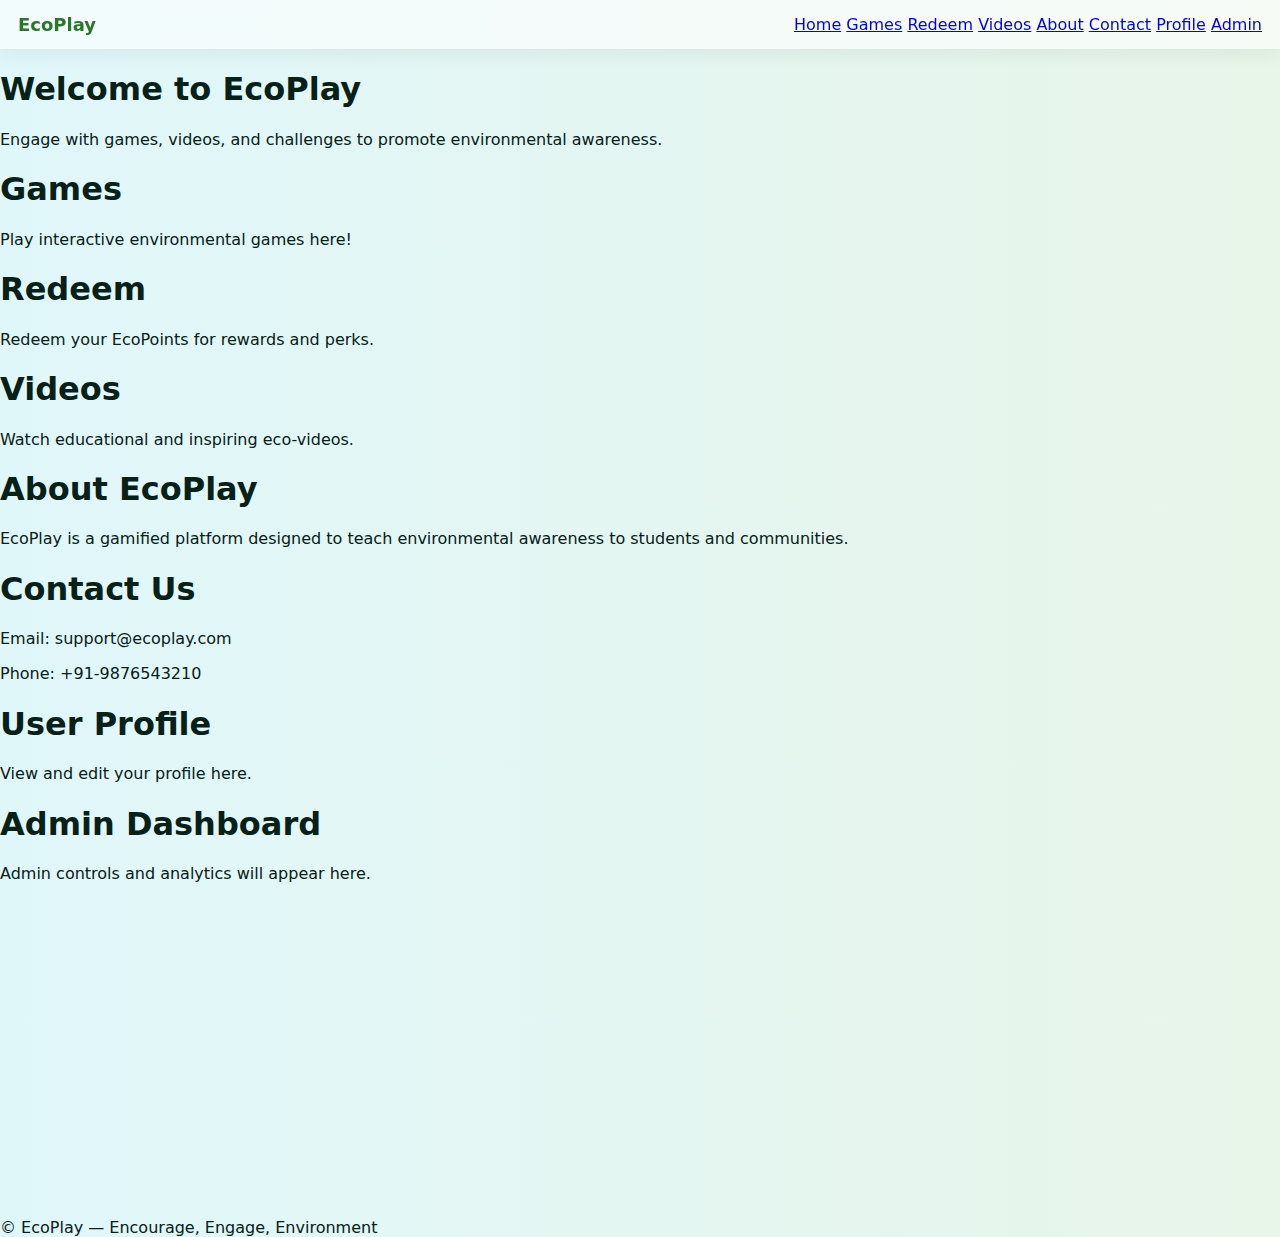
<file: index.html>
<!DOCTYPE html>
<html lang="en">
<head>
<meta charset="UTF-8">
<meta name="viewport" content="width=device-width, initial-scale=1.0">
<title>EcoPlay — Gamified Environment Platform</title>
<link rel="stylesheet" href="style.css">
</head>
<body>

<header class="topbar">
  <div class="brand">EcoPlay</div>
  <nav class="menu">
    <a href="#" data-section="home">Home</a>
    <a href="#" data-section="games">Games</a>
    <a href="#" data-section="redeem">Redeem</a>
    <a href="#" data-section="videos">Videos</a>
    <a href="#" data-section="about">About</a>
    <a href="#" data-section="contact">Contact</a>
    <a href="#" data-section="profile">Profile</a>
    <a href="#" data-section="admin">Admin</a>
  </nav>
</header>

<main>
  <section id="home" class="active">
    <h1>Welcome to EcoPlay</h1>
    <p>Engage with games, videos, and challenges to promote environmental awareness.</p>
  </section>

  <section id="games">
    <h1>Games</h1>
    <p>Play interactive environmental games here!</p>
  </section>

  <section id="redeem">
    <h1>Redeem</h1>
    <p>Redeem your EcoPoints for rewards and perks.</p>
  </section>

  <section id="videos">
    <h1>Videos</h1>
    <p>Watch educational and inspiring eco-videos.</p>
  </section>

  <section id="about">
    <h1>About EcoPlay</h1>
    <p>EcoPlay is a gamified platform designed to teach environmental awareness to students and communities.</p>
  </section>

  <section id="contact">
    <h1>Contact Us</h1>
    <p>Email: support@ecoplay.com</p>
    <p>Phone: +91-9876543210</p>
  </section>

  <section id="profile">
    <h1>User Profile</h1>
    <p>View and edit your profile here.</p>
  </section>

  <section id="admin">
    <h1>Admin Dashboard</h1>
    <p>Admin controls and analytics will appear here.</p>
  </section>
</main>
<iframe width="560" height="315" 
        src="https://youtu.be/YAOD8oQDiV8?si=ldba6ZYP0gEl_bqM" 
        title="YouTube video player" 
        frameborder="0" 
        allow="accelerometer; autoplay; clipboard-write; encrypted-media; gyroscope; picture-in-picture" 
        allowfullscreen>
</iframe>


<footer>
  © EcoPlay — Encourage, Engage, Environment
</footer>

<script src="script.js"></script>
<script>
// Simple section switcher for single-page navigation
const links = document.querySelectorAll('nav a[data-section]');
const sections = document.querySelectorAll('main section');

links.forEach(link => {
  link.addEventListener('click', e => {
    e.preventDefault();
    const target = link.dataset.section;
    sections.forEach(sec => sec.classList.remove('active'));
    document.getElementById(target).classList.add('active');
  });
});
</script>

</body>
</html>
</file>
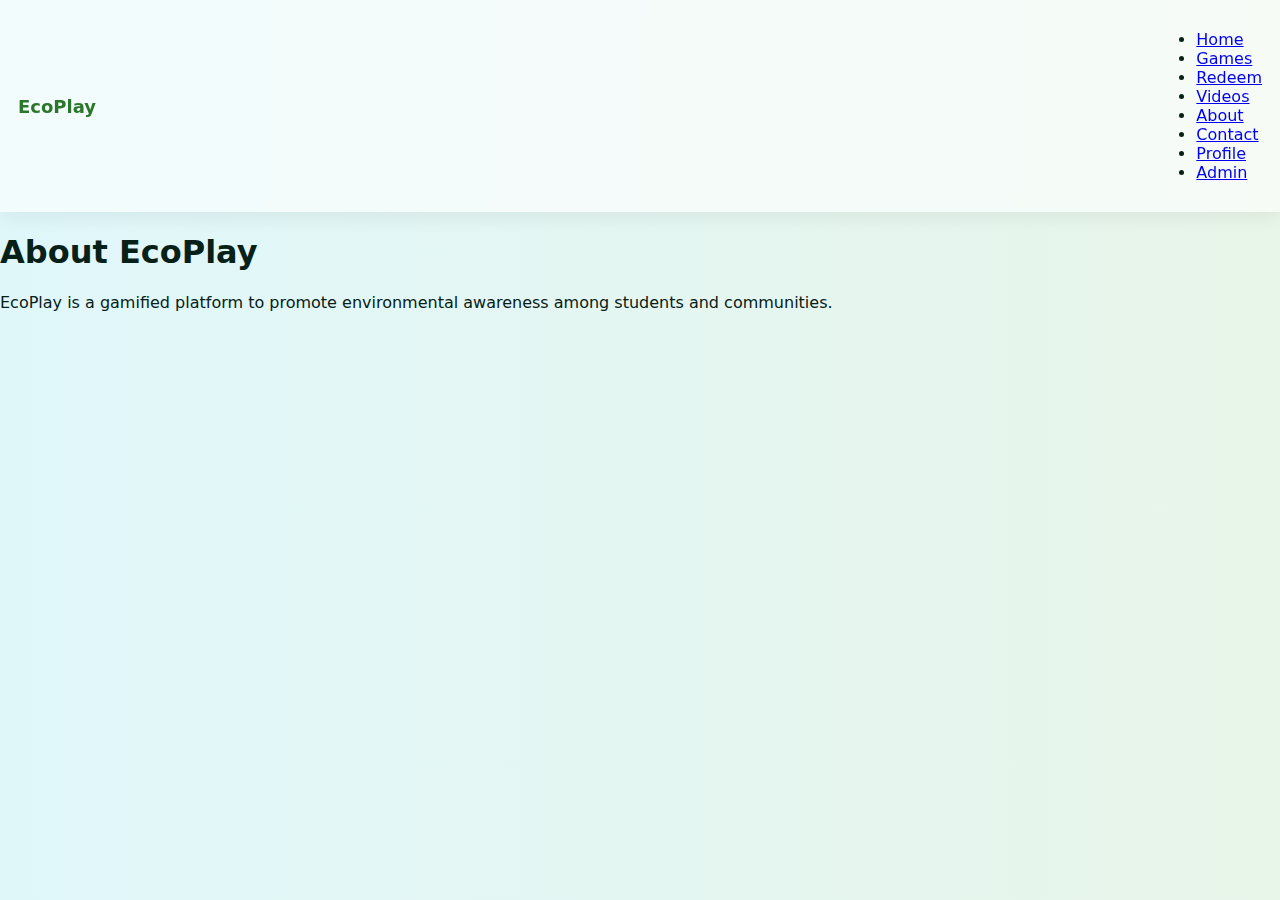
<file: about.html>
<!doctype html>
<html lang="en">
<head>
  <meta charset="utf-8">
  <meta name="viewport" content="width=device-width, initial-scale=1">
  <title>EcoPlay — About</title>
  <link rel="stylesheet" href="style.css">
</head>
<body>
  <header class="topbar">
    <div class="brand">EcoPlay</div>
   <nav class="navbar">
  <ul>
    <li><a href="/Kedar-Nimbalkar/EcoPlay2/">Home</a></li>
    <li><a href="games.html">Games</a></li>
    <li><a href="redeem.html">Redeem</a></li>
    <li><a href="videos.html">Videos</a></li>
    <li><a href="about.html">About</a></li>
    <li><a href="contact.html">Contact</a></li>
    <li><a href="profile.html">Profile</a></li>
    <li><a href="admin.html">Admin</a></li>
  </ul>
</nav>

  </header>
  <main>
    <h1>About EcoPlay</h1>
    <p>EcoPlay is a gamified platform to promote environmental awareness among students and communities.</p>
  </main>
</body>
</html>
</file>
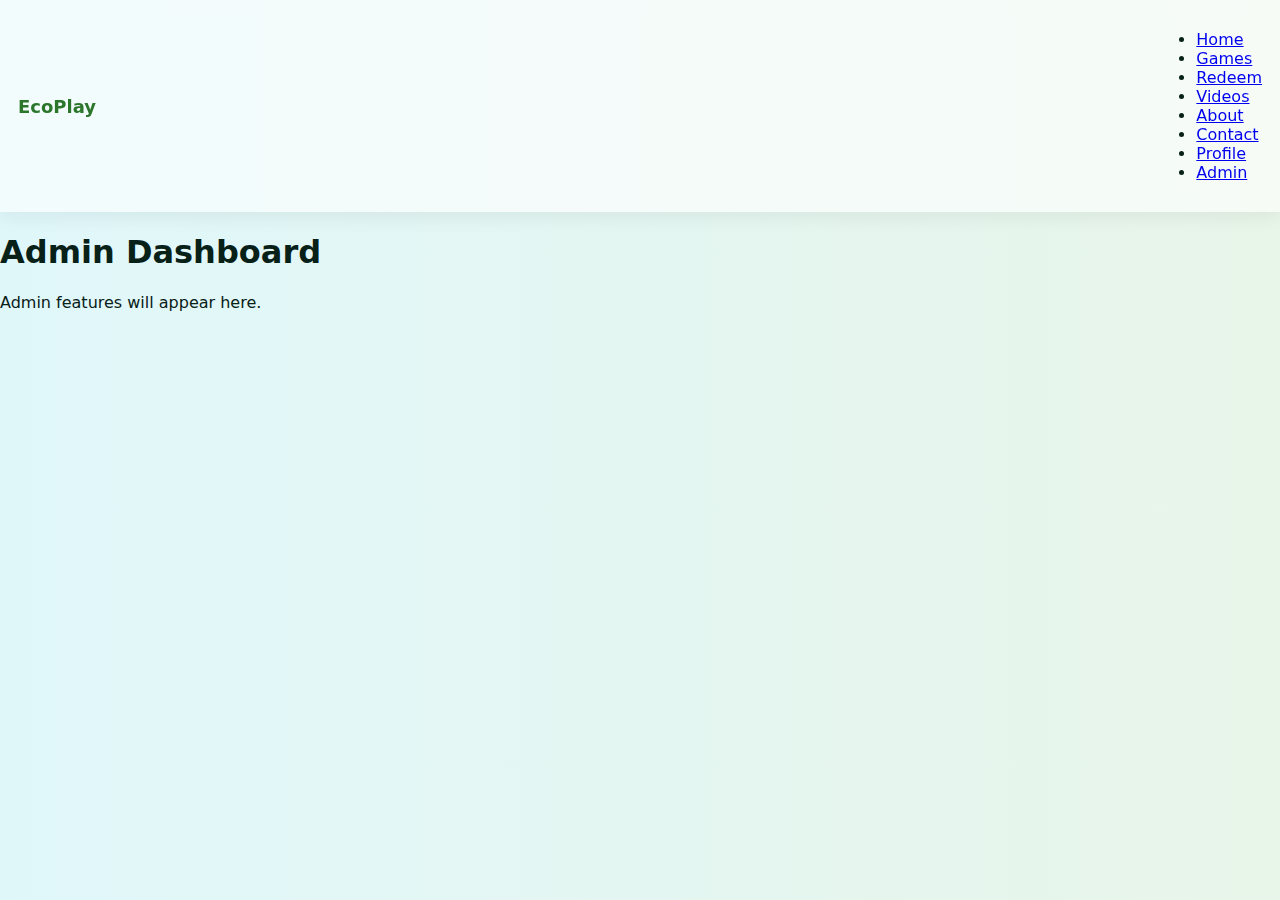
<file: admin.html>
<!doctype html>
<html lang="en">
<head>
  <meta charset="utf-8">
  <meta name="viewport" content="width=device-width, initial-scale=1">
  <title>EcoPlay — Admin</title>
  <link rel="stylesheet" href="style.css">
</head>
<body>
  <header class="topbar">
    <div class="brand">EcoPlay</div>
   <nav class="navbar">
  <ul>
    <li><a href="index.html">Home</a></li>
    <li><a href="games.html">Games</a></li>
    <li><a href="redeem.html">Redeem</a></li>
    <li><a href="videos.html">Videos</a></li>
    <li><a href="about.html">About</a></li>
    <li><a href="contact.html">Contact</a></li>
    <li><a href="profile.html">Profile</a></li>
    <li><a href="admin.html">Admin</a></li>
  </ul>
</nav>

  </header>
  <main>
    <h1>Admin Dashboard</h1>
    <p>Admin features will appear here.</p>
  </main>
</body>
</html>
</file>
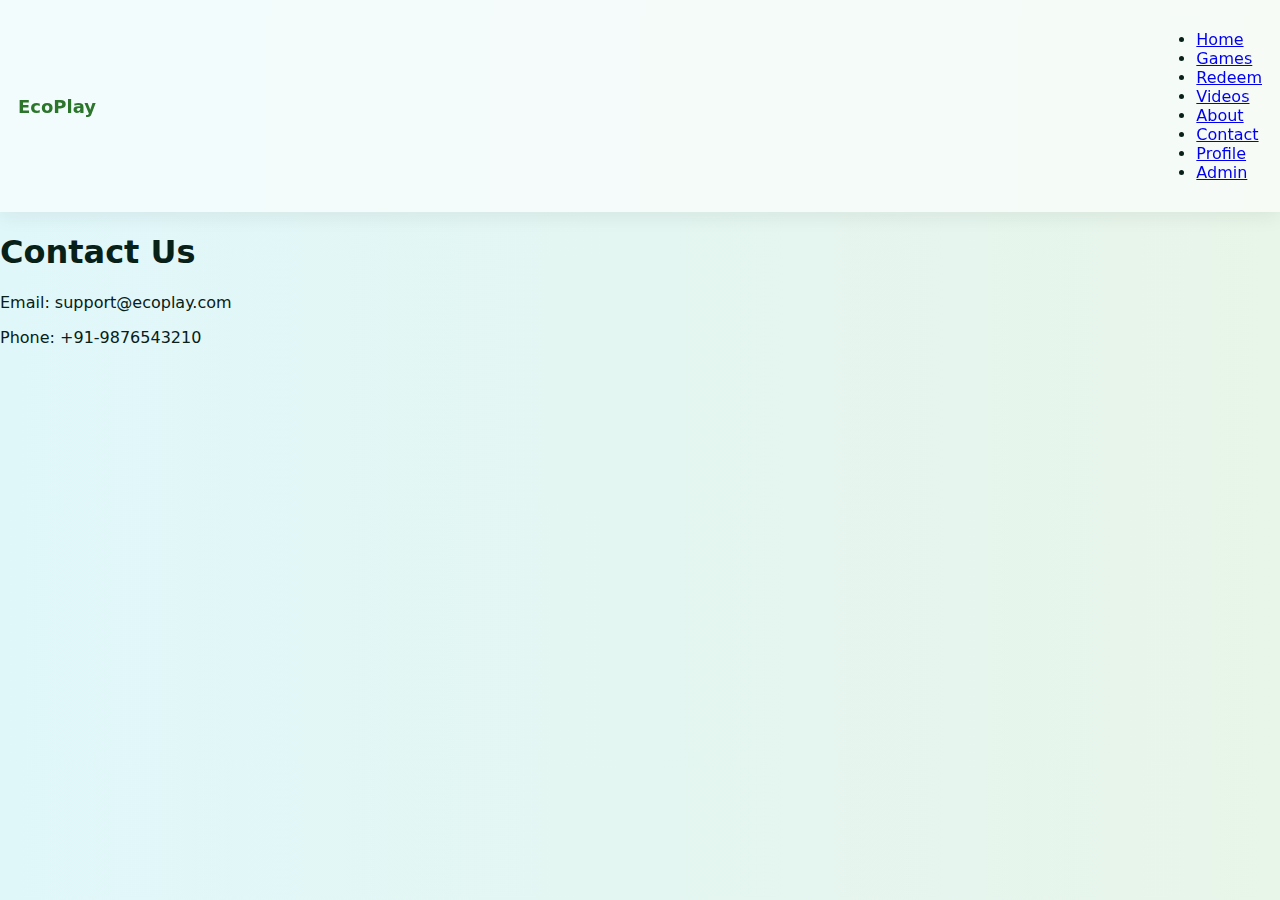
<file: contact.html>
<!doctype html>
<html lang="en">
<head>
  <meta charset="utf-8">
  <meta name="viewport" content="width=device-width, initial-scale=1">
  <title>EcoPlay — Contact</title>
  <link rel="stylesheet" href="style.css">
</head>
<body>
  <header class="topbar">
    <div class="brand">EcoPlay</div>
   <nav class="navbar">
  <ul>
    <li><a href="/Kedar-Nimbalkar/EcoPlay2/">Home</a></li>
    <li><a href="games.html">Games</a></li>
    <li><a href="redeem.html">Redeem</a></li>
    <li><a href="videos.html">Videos</a></li>
    <li><a href="about.html">About</a></li>
    <li><a href="contact.html">Contact</a></li>
    <li><a href="profile.html">Profile</a></li>
    <li><a href="admin.html">Admin</a></li>
  </ul>
</nav>


  </header>
  <main>
    <h1>Contact Us</h1>
    <p>Email: support@ecoplay.com</p>
    <p>Phone: +91-9876543210</p>
  </main>
</body>
</html>
</file>
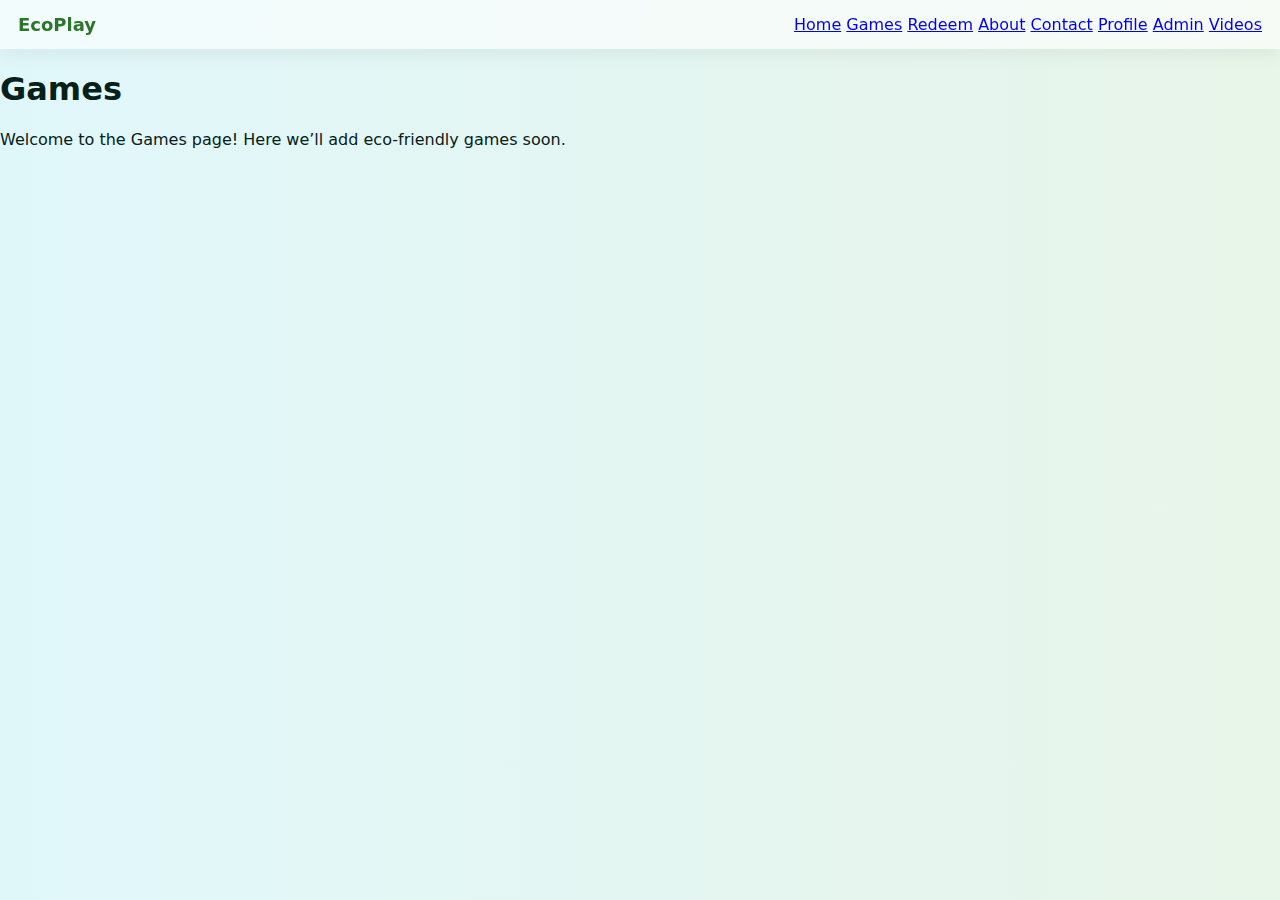
<file: games.html>
<!doctype html>
<html lang="en">
<head>
  <meta charset="utf-8">
  <meta name="viewport" content="width=device-width, initial-scale=1">
  <title>EcoPlay — Games</title>
  <link rel="stylesheet" href="style.css">
</head>
<body>
  <header class="topbar">
    <div class="brand">EcoPlay</div>
    <nav class="menu">
      <a href="index.html">Home</a>
      <a href="games.html">Games</a>
      <a href="redeem.html">Redeem</a>
      <a href="about.html">About</a>
      <a href="contact.html">Contact</a>
      <a href="profile.html">Profile</a>
      <a href="admin.html">Admin</a>
      <a href="videos.html">Videos</a>
    </nav>
  </header>
  <main>
    <h1>Games</h1>
    <p>Welcome to the Games page! Here we’ll add eco-friendly games soon.</p>
  </main>
</body>
</html>
</file>
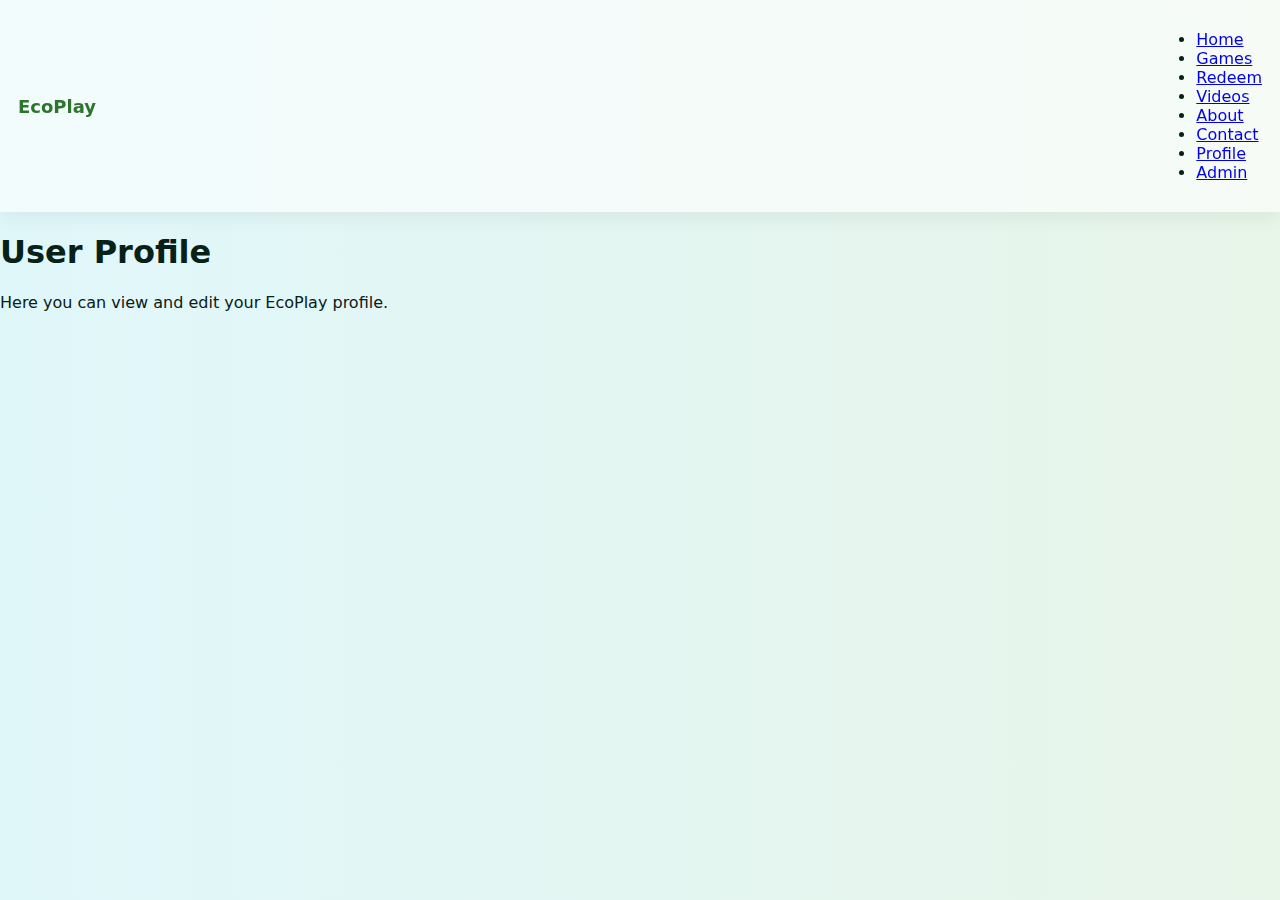
<file: profile.html>
<!doctype html>
<html lang="en">
<head>
  <meta charset="utf-8">
  <meta name="viewport" content="width=device-width, initial-scale=1">
  <title>EcoPlay — Profile</title>
  <link rel="stylesheet" href="style.css">
</head>
<body>
  <header class="topbar">
    <div class="brand">EcoPlay</div>
    <nav class="navbar">
  <ul>
    <li><a href="index.html">Home</a></li>
    <li><a href="games.html">Games</a></li>
    <li><a href="redeem.html">Redeem</a></li>
    <li><a href="videos.html">Videos</a></li>
    <li><a href="about.html">About</a></li>
    <li><a href="contact.html">Contact</a></li>
    <li><a href="profile.html">Profile</a></li>
    <li><a href="admin.html">Admin</a></li>
  </ul>
</nav>

  </header>
  <main>
    <h1>User Profile</h1>
    <p>Here you can view and edit your EcoPlay profile.</p>
  </main>
</body>
</html>
</file>
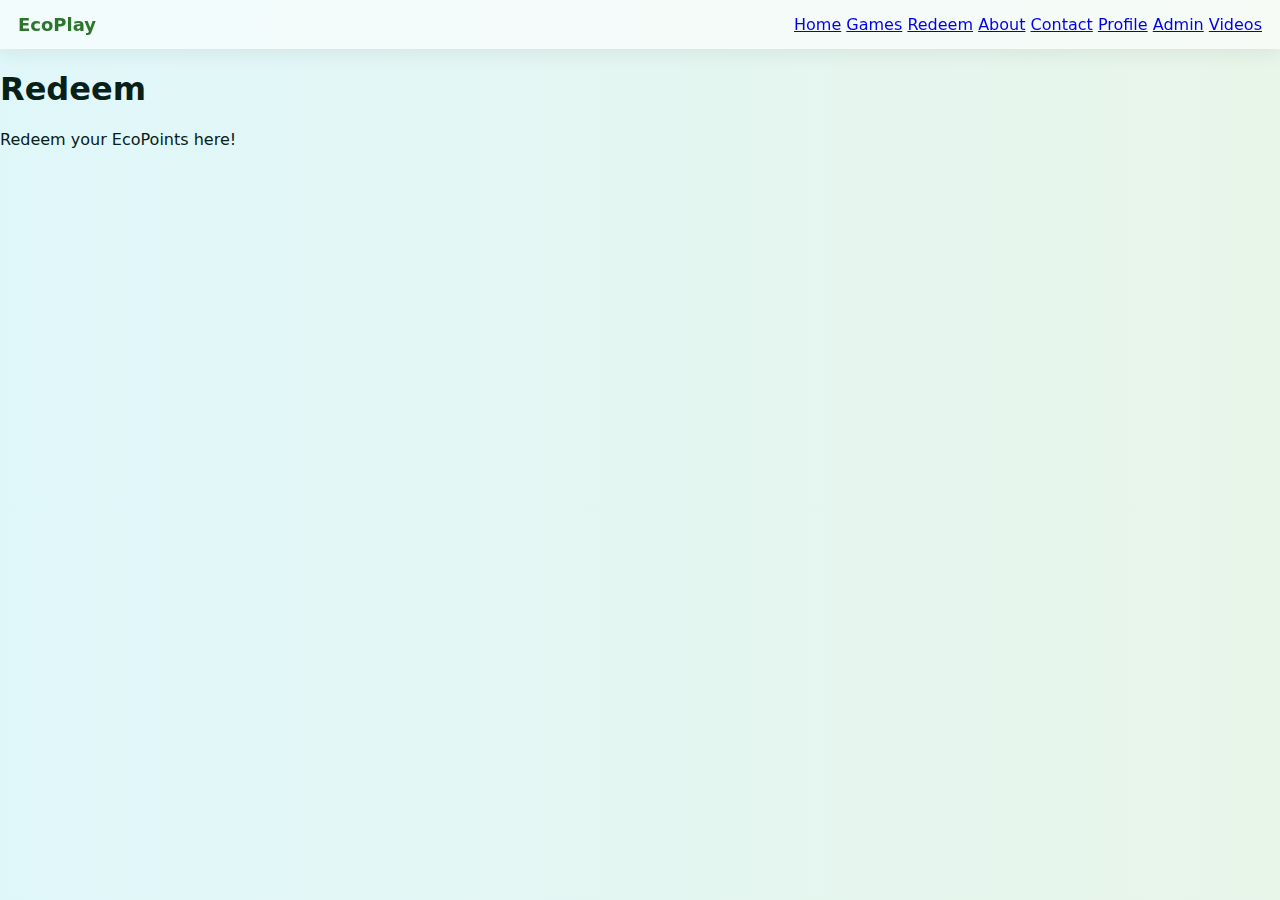
<file: redeem.html>
<!doctype html>
<html lang="en">
<head>
  <meta charset="utf-8">
  <meta name="viewport" content="width=device-width, initial-scale=1">
  <title>EcoPlay — Redeem</title>
  <link rel="stylesheet" href="style.css">
</head>
<body>
  <header class="topbar">
    <div class="brand">EcoPlay</div>
    <nav class="menu">
      <a href="index.html">Home</a>
      <a href="games.html">Games</a>
      <a href="redeem.html">Redeem</a>
      <a href="about.html">About</a>
      <a href="contact.html">Contact</a>
      <a href="profile.html">Profile</a>
      <a href="admin.html">Admin</a>
      <a href="videos.html">Videos</a>
    </nav>
  </header>
  <main>
    <h1>Redeem</h1>
    <p>Redeem your EcoPoints here!</p>
  </main>
</body>
</html>
</file>
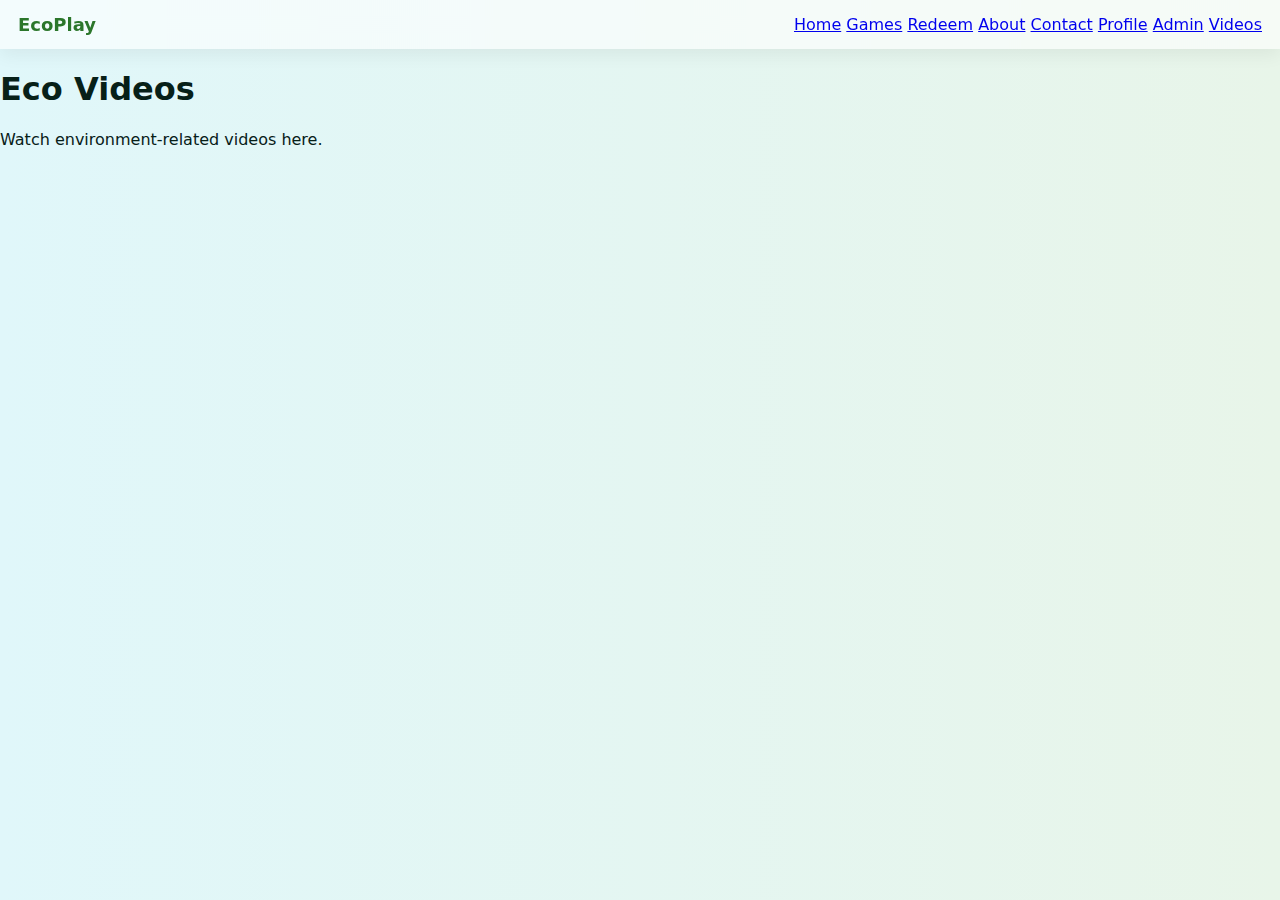
<file: videos.html>
<!doctype html>
<html lang="en">
<head>
  <meta charset="utf-8">
  <meta name="viewport" content="width=device-width, initial-scale=1">
  <title>EcoPlay — Videos</title>
  <link rel="stylesheet" href="style.css">
</head>
<body>
  <header class="topbar">
    <div class="brand">EcoPlay</div>
    <nav class="menu">
      <a href="index.html">Home</a>
      <a href="games.html">Games</a>
      <a href="redeem.html">Redeem</a>
      <a href="about.html">About</a>
      <a href="contact.html">Contact</a>
      <a href="profile.html">Profile</a>
      <a href="admin.html">Admin</a>
      <a href="videos.html">Videos</a>
    </nav>
  </header>
  <main>
    <h1>Eco Videos</h1>
    <p>Watch environment-related videos here.</p>
  </main>
</body>
</html>
</file>
<file: style.css>
:root{
  --accent:#2b762b;
  --muted:#6b7280;
  --card-bg:#ffffff;
  --shadow: 0 6px 18px rgba(20,20,20,0.06);
  --radius:12px;
  --surface:#f8faf8;
  --max-width:1100px;
  font-family: Inter, system-ui, -apple-system, "Segoe UI", Roboto, "Helvetica Neue", Arial;
}

*{box-sizing:border-box}
body{
  margin:0;
  font-face:Century Gothic;
  background: linear-gradient(to right, #e0f7fa, #e8f5e9);
  color:#072018;
  -webkit-font-smoothing:antialiased;
  -moz-osx-font-smoothing:grayscale;
  min-height:100vh;
}

.topbar{
  display:flex;
  align-items:center;
  justify-content:space-between;
  gap:12px;
  padding:14px 18px;
  box-shadow: var(--shadow);
  background:rgba(255,255,255,0.6);
  position:sticky; top:0; z-index:30;
  backdrop-filter: blur(6px);
}

.brand{font-weight:700; color:var(--accent); font-size:18px}
.nav{display:flex; gap:8px; align-items:center; flex-wrap:wrap}
.nav-link{padding:8px 10px; border-radius:8px; color:var(--muted); text-decoration:none; font-weight:600}
.nav-link.active{background:var(--accent); color:white}
.user-controls{display:flex;gap:8px;align-items:center}
.btn{background:var(--accent); color:white; border:none; padding:8px 12px; border-radius:8px; cursor:pointer; font-weight:600}
.btn:active{transform:translateY(1px)}
.btn.small{padding:6px 8px}
.btn.tiny{padding:6px 8px; font-size:13px}
.btn.ghost{background:transparent; color:var(--muted); border:1px solid #ddd}

.container{max-width:var(--max-width); margin:20px auto; padding:0 18px}
.card{background:var(--card-bg); padding:14px; border-radius:12px; box-shadow:var(--shadow); margin-bottom:12px}
.grid-2{display:grid; grid-template-columns:1fr 420px; gap:14px; margin-bottom:14px}
.grid-3{display:grid; grid-template-columns: 320px 1fr 320px; gap:14px; margin-bottom:14px}
.grid-full{margin-bottom:14px}
.grid-2 .card, .grid-3 .card{min-height:120px}

.progressBar{width:100%; height:18px; background:#e9f2ea; border-radius:12px; overflow:hidden; box-shadow:inset 0 -2px 0 rgba(0,0,0,0.03)}
.progressBar > div{height:100%; background:linear-gradient(90deg,var(--accent),#66b86b); width:0; transition:width 700ms ease}

.muted{color:var(--muted); font-size:14px}
.small{font-size:12px}
.points-large{font-size:22px; color:var(--accent); font-weight:700}
.badge{display:inline-block; background:#eaf7eb; color:var(--accent); padding:6px 10px; border-radius:20px; font-size:12px; margin-right:6px}
.badge.small{padding:4px 8px; font-size:12px}
.badge-card{padding:10px; border-radius:10px; background:#fbfff9; border:1px dashed #ecf5ec; margin:6px}
.badge-card.unlocked{box-shadow: 0 6px 20px rgba(20,90,20,0.06); transform:translateY(-2px)}

.leaderboard{list-style:none; padding:0; margin:0}
.leaderboard li{padding:8px 0; display:flex; justify-content:space-between; align-items:center; border-bottom:1px dashed #f0f0f0}

.dash-profile{display:flex; gap:12px; align-items:center}
.avatar{width:56px;height:56px;border-radius:10px;background:var(--accent);display:flex;align-items:center;justify-content:center;color:white;font-weight:700;font-size:22px}
.avatar.large{width:90px;height:90px;border-radius:12px;font-size:36px}
.profile-compact{display:flex; gap:14px; align-items:center}

.events{list-style:none;padding:0;margin:0}
.events li{padding:10px 0;border-bottom:1px solid #f0f0f0}

.activity{padding:8px 0;border-bottom:1px dashed #f0f0f0}

.submission-thumb img{max-width:120px;border-radius:8px;margin-top:8px}
.submission-item{padding:8px;border:1px solid #f2f7f2;border-radius:10px;margin-bottom:8px;display:flex;gap:12px;align-items:center}
.submission-thumb{flex:0 0 140px}

.footer{padding:18px;text-align:center;color:var(--muted);font-size:14px;margin-top:26px}

.form-row{margin:8px 0;display:flex;flex-direction:column}
.form-row input[type="text"], .form-row input[type="password"], .form-row input[type="date"], textarea, select, input{
  padding:8px;border-radius:8px;border:1px solid #e7efe7; font-size:14px;
}
.textarea{min-height:100px}

.btn-row{display:flex;gap:8px;flex-wrap:wrap}

.modal{position:fixed;inset:0;display:flex;align-items:center;justify-content:center;background:rgba(0,0,0,0.35);z-index:60}
.modal.hidden{display:none}
.modal-card{background:white;padding:18px;border-radius:12px;min-width:320px;max-width:760px;position:relative}
.modal-close{position:absolute;right:10px;top:8px;border:none;background:transparent;font-size:18px;cursor:pointer}

.admin .admin-sub{padding:12px;border-radius:10px;border:1px solid #eef7ee;margin-bottom:14px}
.redeem-list .redeem-item{display:flex;justify-content:space-between;align-items:center;padding:8px;border-bottom:1px dashed #f0f0f0}
.badge-grid{display:flex;gap:8px;flex-wrap:wrap}
.badges-inline{display:flex;gap:6px;align-items:center;margin-top:8px}

/* responsive */
@media(max-width:980px){
  .grid-3{grid-template-columns:1fr; }
  .grid-2{grid-template-columns:1fr;}
  .nav{display:none}
}
</file>
